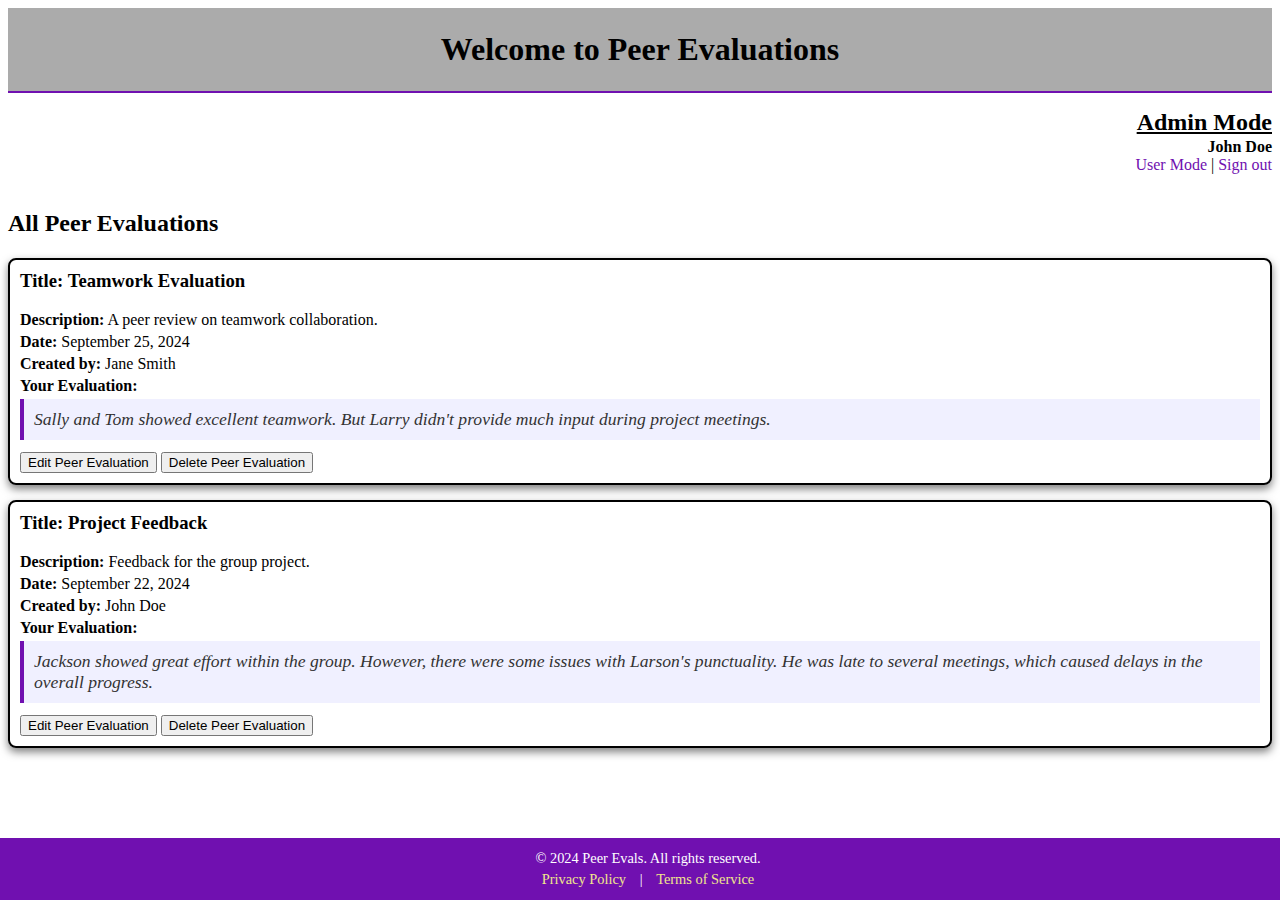
<file: admin.html>
<!DOCTYPE html>
<html>
    <head>
        <title>Admin Page</title>
        <meta charset="utf-8">
        <meta name="viewport" content="width=device-width, initial-scale=1">
        <link rel="stylesheet" href="styles.css">
    </head>
    <body>
        <main>
            <header>
                <h1>Welcome to Peer Evaluations</h1>
            </header>

            <section id="user-info">
                <h2>Admin Mode</h2>
                <p id="username">John Doe</p>
                <p id="sign-out-mode"><a href="main.html">User Mode</a> | <a href="sign-in.html">Sign out</a></p>
            </section>

            <section id="evaluations">
                <h2>All Peer Evaluations</h2>

                <div class="evaluation">
                    <h3>Title: Teamwork Evaluation</h3>
                    <p><strong>Description:</strong> A peer review on teamwork collaboration.</p>
                    <p><strong>Date:</strong> September 25, 2024</p>
                    <p><strong>Created by:</strong> Jane Smith</p>
                    <p><strong>Your Evaluation:</strong></p>
                    <p class="evaluation-feedback">Sally and Tom showed excellent teamwork. But Larry didn't provide much input during project meetings.</p>
                    <button id="edit-peer-evaluation">Edit Peer Evaluation</button>
                    <button id="delete-peer-evaluation">Delete Peer Evaluation</button>
                </div>

                <div class="evaluation">
                    <h3>Title: Project Feedback</h3>
                    <p><strong>Description:</strong> Feedback for the group project.</p>
                    <p><strong>Date:</strong> September 22, 2024</p>
                    <p><strong>Created by:</strong> John Doe</p>
                    <p><strong>Your Evaluation:</strong></p>
                    <p class="evaluation-feedback">Jackson showed great effort within the group. However, there were some issues with Larson's punctuality. He was late to several meetings, which caused delays in the overall progress.</p>
                    <button id="edit-peer-evaluation">Edit Peer Evaluation</button>
                    <button id="delete-peer-evaluation">Delete Peer Evaluation</button>
                </div>
            </section>
            <footer>
                <p>&copy; 2024 Peer Evals. All rights reserved.</p>
                <p><a href="privacy.html">Privacy Policy</a> | <a href="terms.html">Terms of Service</a></p>
            </footer>
        </main>
    </body>
</html>
</file>
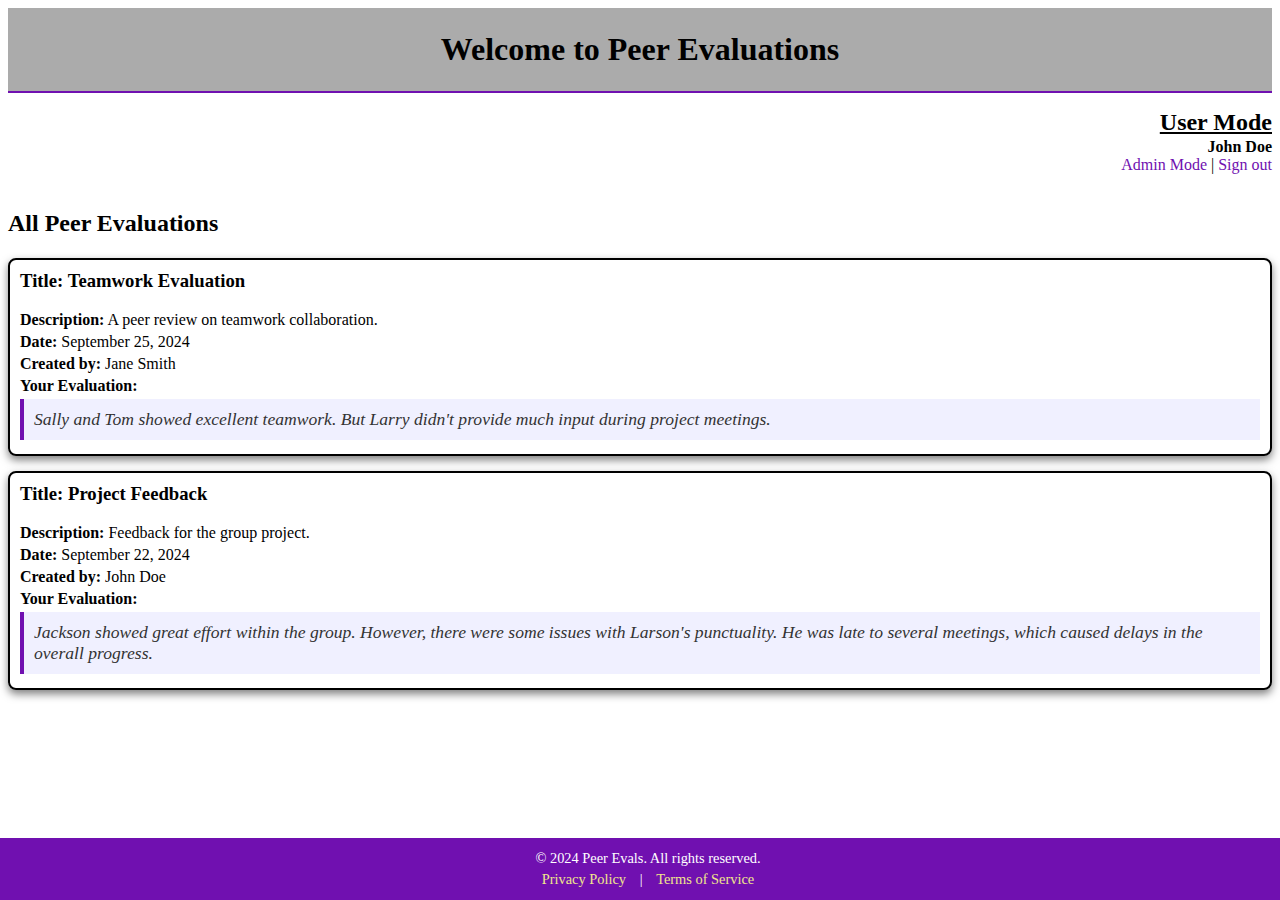
<file: main.html>
<!DOCTYPE html>
<html>
    <head>
        <title>Peer Evals Main Page</title>
        <meta charset="utf-8">
        <meta name="viewport" content="width=device-width, initial-scale=1">
        <link rel="stylesheet" href="styles.css">
    </head>

    <body>
        <main>
            <header>
                <h1>Welcome to Peer Evaluations</h1>
            </header>

            <section id="user-info">
                <h2>User Mode</h2>
                <p id="username">John Doe</p>
                <p id="sign-out-mode"><a href="admin.html">Admin Mode</a> | <a href="sign-in.html">Sign out</a></p>
            </section>

            <section id="evaluations">
                <h2>All Peer Evaluations</h2>

                <div class="evaluation">
                    <h3>Title: Teamwork Evaluation</h3>
                    <p><strong>Description:</strong> A peer review on teamwork collaboration.</p>
                    <p><strong>Date:</strong> September 25, 2024</p>
                    <p><strong>Created by:</strong> Jane Smith</p>
                    <p><strong>Your Evaluation:</strong></p>
                    <p class="evaluation-feedback">Sally and Tom showed excellent teamwork. But Larry didn't provide much input during project meetings.</p>
                </div>

                <div class="evaluation">
                    <h3>Title: Project Feedback</h3>
                    <p><strong>Description:</strong> Feedback for the group project.</p>
                    <p><strong>Date:</strong> September 22, 2024</p>
                    <p><strong>Created by:</strong> John Doe</p>
                    <p><strong>Your Evaluation:</strong></p>
                    <p class="evaluation-feedback">Jackson showed great effort within the group. However, there were some issues with Larson's punctuality. He was late to several meetings, which caused delays in the overall progress.</p>
                </div>

            </section>
            <footer>
                <p>&copy; 2024 Peer Evals. All rights reserved.</p>
                <p><a href="privacy.html">Privacy Policy</a> | <a href="terms.html">Terms of Service</a></p>
            </footer>
        </main>
    </body>
</html>
</file>
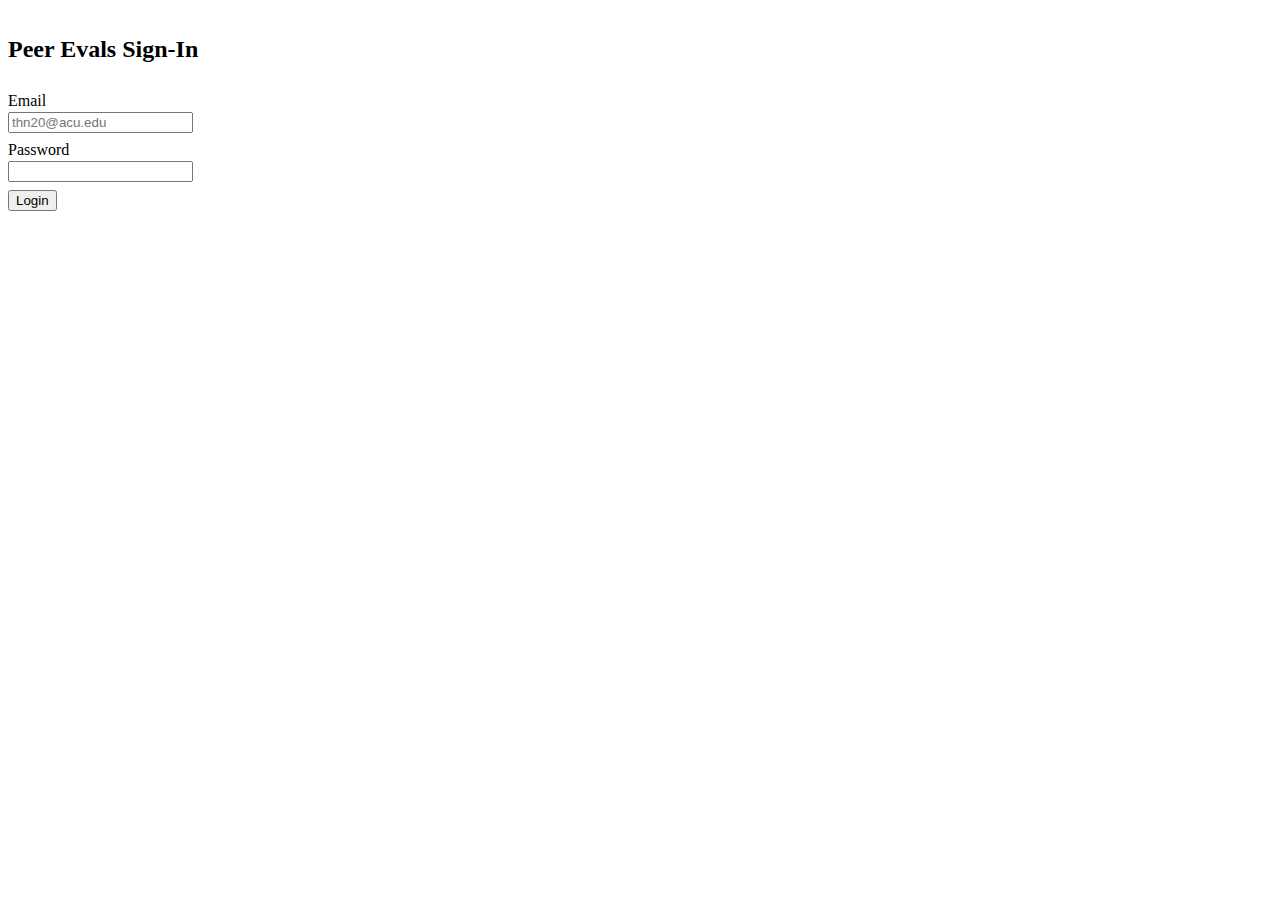
<file: sign-in.html>
<!doctype html>
<html>
    <head>
        <title>Sign In</title>
        <meta charset="utf-8">
        <meta name="viewport" content="width=device-width, initial-scale=1">
        <link rel="stylesheet" href="styles.css">
    </head>

    <div class="sign-in">
        <h2>Peer Evals Sign-In</h2>
        <form action="main.html" method="post"> 
            <div>
                <label for="email">Email</label>
                <input id="email" name="email" type="email" placeholder="thn20@acu.edu" required>
            </div>
            <div>
                <label for="password">Password</label>
                <input id="password" name="password" type="password" required>
            </div>
            <button type="submit">Login</button>
        </form>
    </div> 
</html>
</file>
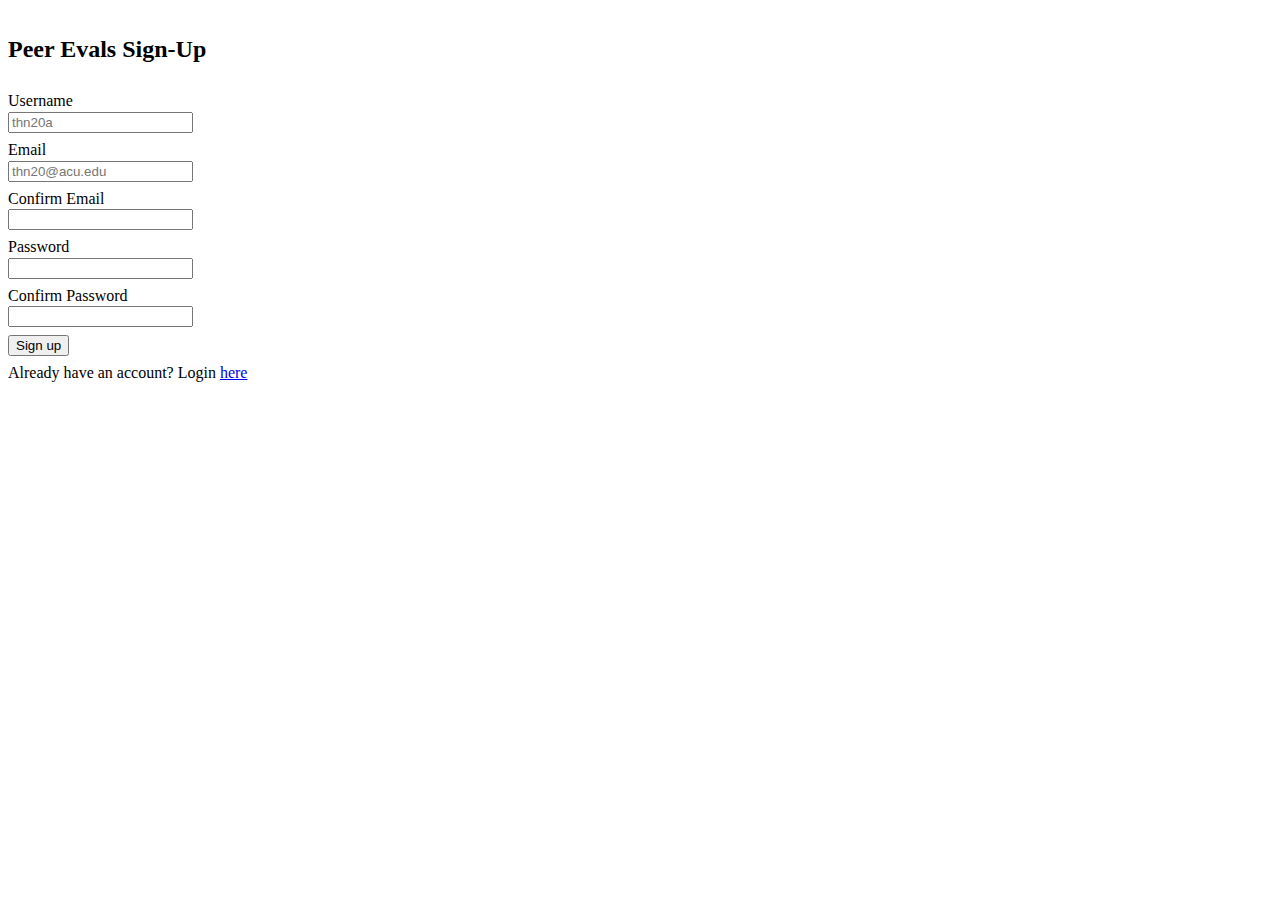
<file: sign-up.html>
<!doctype html>
<html>
    <head>
        <title>Sign Up</title>
        <meta charset="utf-8">
        <meta name="viewport" content="width=device-width, initial-scale=1">
        <link rel="stylesheet" href="styles.css">
    </head>

    <body>
        <main>
            <section class="form-container">
                <div class="sign-up">
                    <h2>Peer Evals Sign-Up</h2>
                    <form action="success.html" method="post"> 
                        <div>
                            <label for="name">Username</label>
                            <input id="name" name="name" type="text" placeholder="thn20a" required>
                        </div>
                        <div>
                            <label for="email">Email</label>
                            <input id="email" name="email" type="email" placeholder="thn20@acu.edu" required>
                        </div>
                        <div>
                            <label for="confirmemail">Confirm Email</label>
                            <input id="confirmemail" name="confirmemail" type="email" required>
                        </div>
                        <div>
                            <label for="password">Password</label>
                            <input id="password" name="password" type="password" required>
                        </div>
                        <div>
                            <label for="confirmpassword">Confirm Password</label>
                            <input id="confirmpassword" name="confirmpassword" type="password" required>
                        </div>
                        <button type="submit">Sign up</button>
                    </form>
                    <div>
                        <label for="login">Already have an account? Login <a href="sign-in.html">here</a></label>
                    </div>
                </div>
            </section>
        </main>
    </body>
</html>
</file>
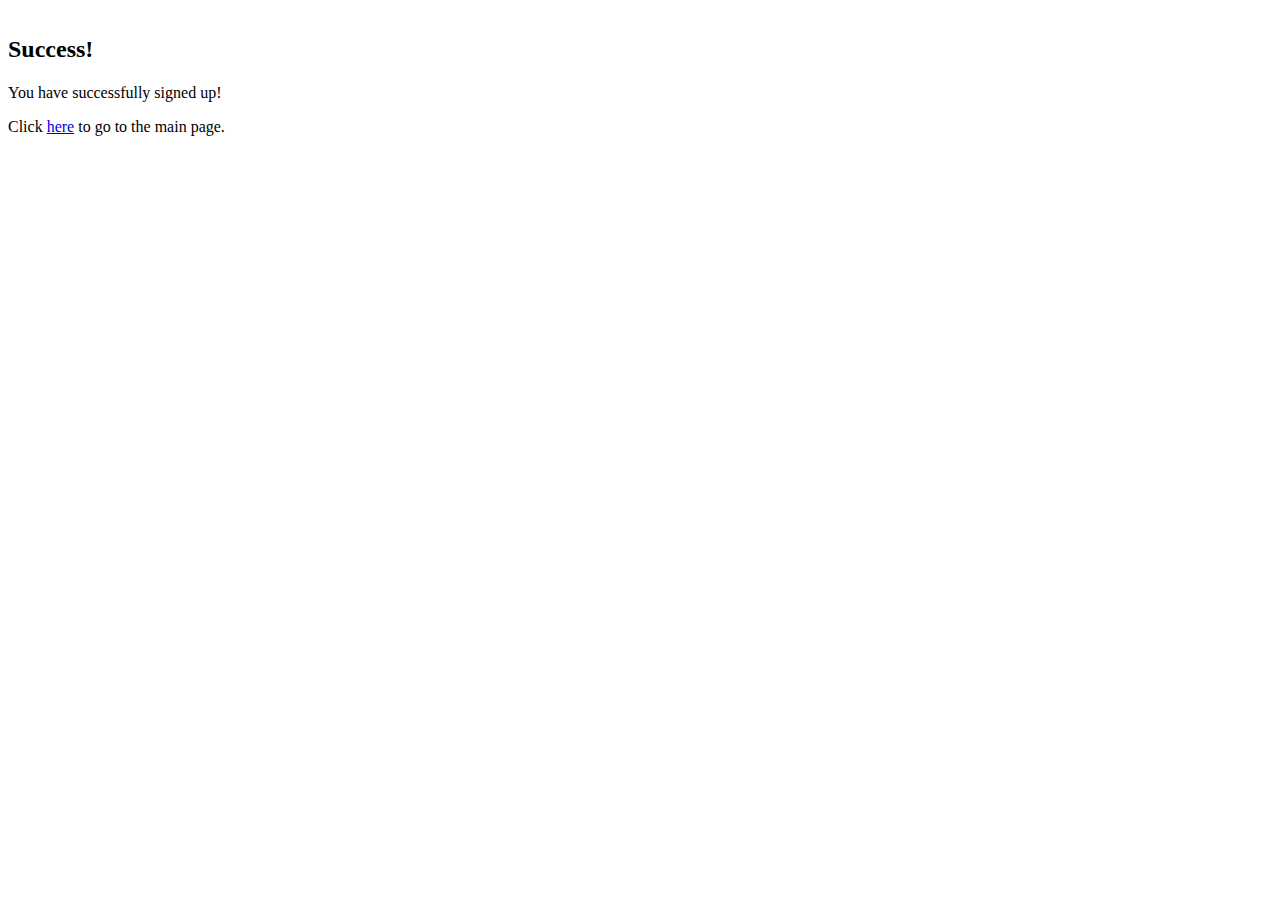
<file: success.html>
<!DOCTYPE html>
<html>
    <head></head>
        <title>Success!</title>
        <meta charset="utf-8">
        <meta name="viewport" content="width=device-width, initial-scale=1">
        <link rel="stylesheet" href="styles.css">
    </head>

    <body>
        <main>
            <h2>Success!</h2>
            <div>
                <p>You have successfully signed up!</p>
                <p>Click <a href="main.html">here</a> to go to the main page.</p>
            </div>
        </main>
    </body>
</html>
</file>
<file: styles.css>
label {
	display: block;
  	font-family: var(--font-family);
	padding: 0.5rem 0 0.1rem;
}

h2 {
	padding: 1rem 0 0.1rem;
}

button {
	margin-top: 0.5rem;
}

footer {
	background-color: #7010B0;
    color: white;
    text-align: center;
    padding: 0.5rem;
    position: fixed;
    bottom: 0;
    left: 0;
    width: 100%;
    font-size: 0.9rem;
}

footer a {
	color: #F0E68C;
	text-decoration: none;
    margin: 0 10px;
}

footer a:hover {
	color: white;
	text-decoration: underline;
}

footer p {
	margin: 0.25rem 0;
}

header {
	position: relative;
    padding: 0.1rem;
    background-color: #ababab;
    border-bottom: 2px solid #7010B0;
    text-align: center;
}

body {
    padding-bottom: 5rem; /* Adds space above the footer */
}

#user-info {
	position: flex;
    top: 5rem; 
    right: 20px;
    text-align: right;
	margin-bottom: 0px;
	justify-content: space-between;
	align-items: center;
}

#user-info h2 {
    margin: 0 0 0 0; 
	text-decoration: underline;
}

#user-info p#username {
    margin: 0; 
    font-weight: bold;
}

#user-info p#sign-out-mode {
    margin: 0; 
	font-style: none;
}

#user-info p#sign-out-mode a {
    margin: 0; 
	font-style: none;
	color: #7010B0;
	text-decoration: none;
}

#user-info p#sign-out-mode a:hover {
    margin: 0; 
	font-style: none;
	text-decoration: underline;
}

.evaluation {
	border : 2px solid black;
	padding: 10px;
	margin: 15px 0;
	border-radius: 8px; 
	box-shadow: 0px 4px 8px rgba(0, 0, 0, 0.5); 
}

.evaluation h3 {
	margin-top: 0;
}

.evaluation p {
	margin: 0.25rem 0;
}

.evaluation-feedback {
	font-style: italic;
	font-size: 1.1rem;            
    color: #333;                   
    background-color: #f0f0ff;     
    padding: 10px;                 
    border-left: 4px solid #7010B0; 
    margin: 10px 0;
	overflow-wrap: break-word;
}
</file>
